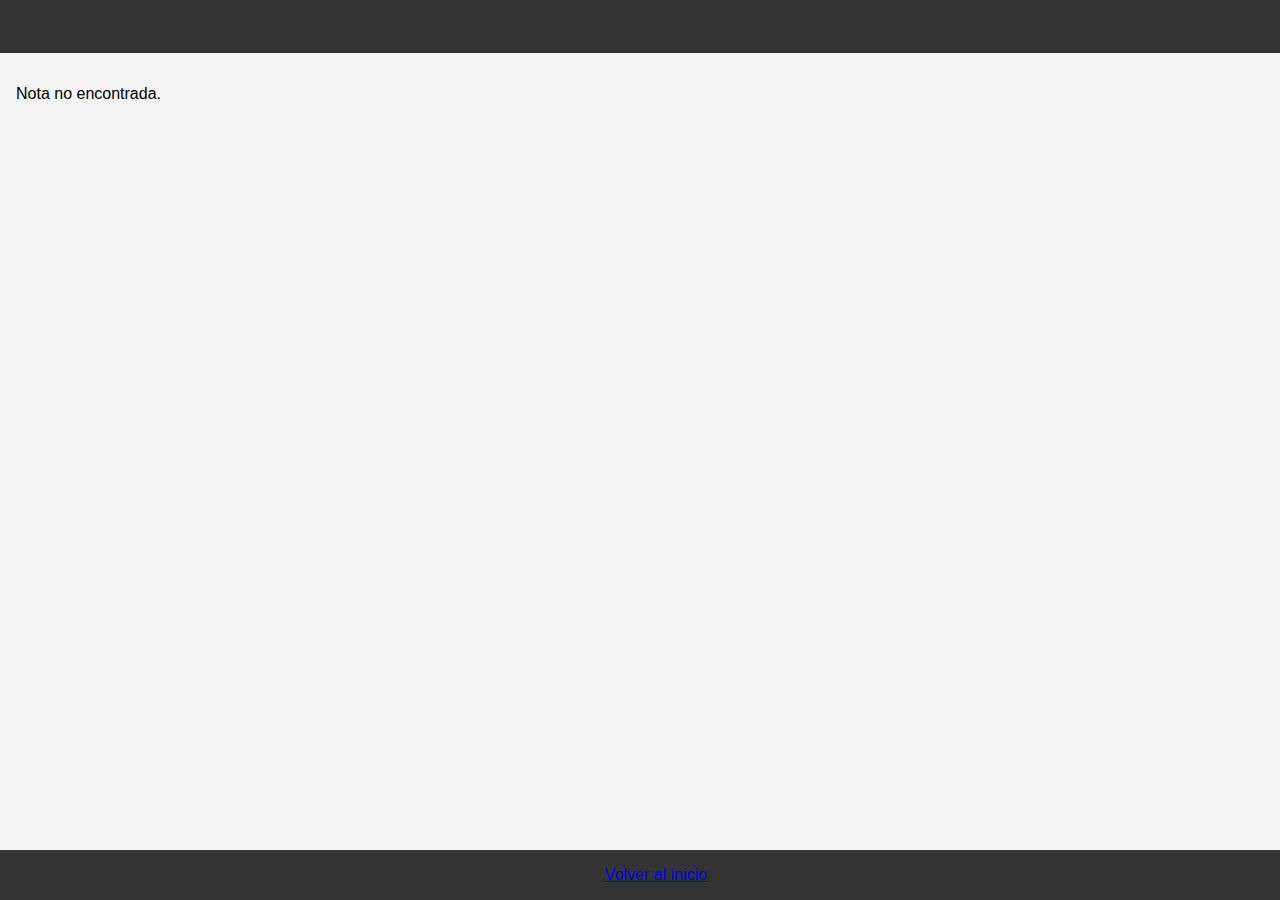
<file: note.html>
<!DOCTYPE html>
<html lang="es">
<head>
  <meta charset="UTF-8">
  <meta name="viewport" content="width=device-width, initial-scale=1.0">
  <title>Detalle de la Nota</title>
  <link rel="stylesheet" href="style.css">
</head>
<body>
  <header>
    <h1 id="note-title"></h1>
  </header>

  <main>
    <div id="note-content">
      <!-- Aquí se mostrará el contenido de la noticia -->
    </div>
  </main>

  <footer>
    <a href="index.html">Volver al inicio</a>
  </footer>

  <script>
    // Obtener el ID de la nota desde la URL
    const params = new URLSearchParams(window.location.search);
    const noteId = params.get('id');

    // Cargar la nota desde localStorage
    const notes = JSON.parse(localStorage.getItem('notes')) || [];
    const note = notes.find(n => n.id === noteId);

    if (note) {
      document.getElementById('note-title').textContent = note.title;
      document.getElementById('note-content').innerHTML = `<p>${note.content}</p>`;
    } else {
      document.getElementById('note-content').innerHTML = `<p>Nota no encontrada.</p>`;
    }
  </script>
</body>
</html>
</file>
<file: style.css>
body {
    font-family: Arial, sans-serif;
    margin: 0;
    padding: 0;
    background: #f4f4f4;
  }
  
  header {
    background: #333;
    color: white;
    text-align: center;
    padding: 1rem 0;
  }
  
  main {
    padding: 1rem;
  }
  
  #news-container {
    display: flex;
    flex-direction: column;
    gap: 1rem;
  }
  
  .news-item {
    border: 1px solid #ddd;
    border-radius: 8px;
    margin: 10px 0;
    padding: 15px;
    text-align: center;
    background-color: #f9f9f9;
    box-shadow: 0 4px 6px rgba(0, 0, 0, 0.1);
  }
  .news-item img {
    max-width: 100%;
    border-radius: 8px;
    margin-top: 10px;
  }
 
  .news-item h3 {
    font-size: 1.5em;
    margin-bottom: 10px;
  }
  
  .preview {
    border: 1px dashed #aaa;
    padding: 15px;
    margin-top: 15px;
    text-align: center;
  }
  footer {
    text-align: center;
    padding: 1rem;
    background: #333;
    color: white;
    position: fixed;
    bottom: 0;
    width: 100%;
  }
  
  button {
    padding: 0.5rem 1rem;
    margin: 0.5rem;
    border: none;
    background: #007BFF;
    color: white;
    border-radius: 5px;
    cursor: pointer;
  }
  
  button:hover {
    background: #0056b3;
  }
  
  #note-modal {
    position: fixed;
    top: 0;
    left: 0;
    width: 100%;
    height: 100%;
    background: rgba(0, 0, 0, 0.5);
    display: flex;
    justify-content: center;
    align-items: center;
  }
  
  .modal-content {
    background: white;
    padding: 1rem;
    border-radius: 5px;
    box-shadow: 0 2px 10px rgba(0, 0, 0, 0.5);
    width: 90%;
    max-width: 400px;
  }
  
  .hidden {
    display: none !important;
  }
</file>
